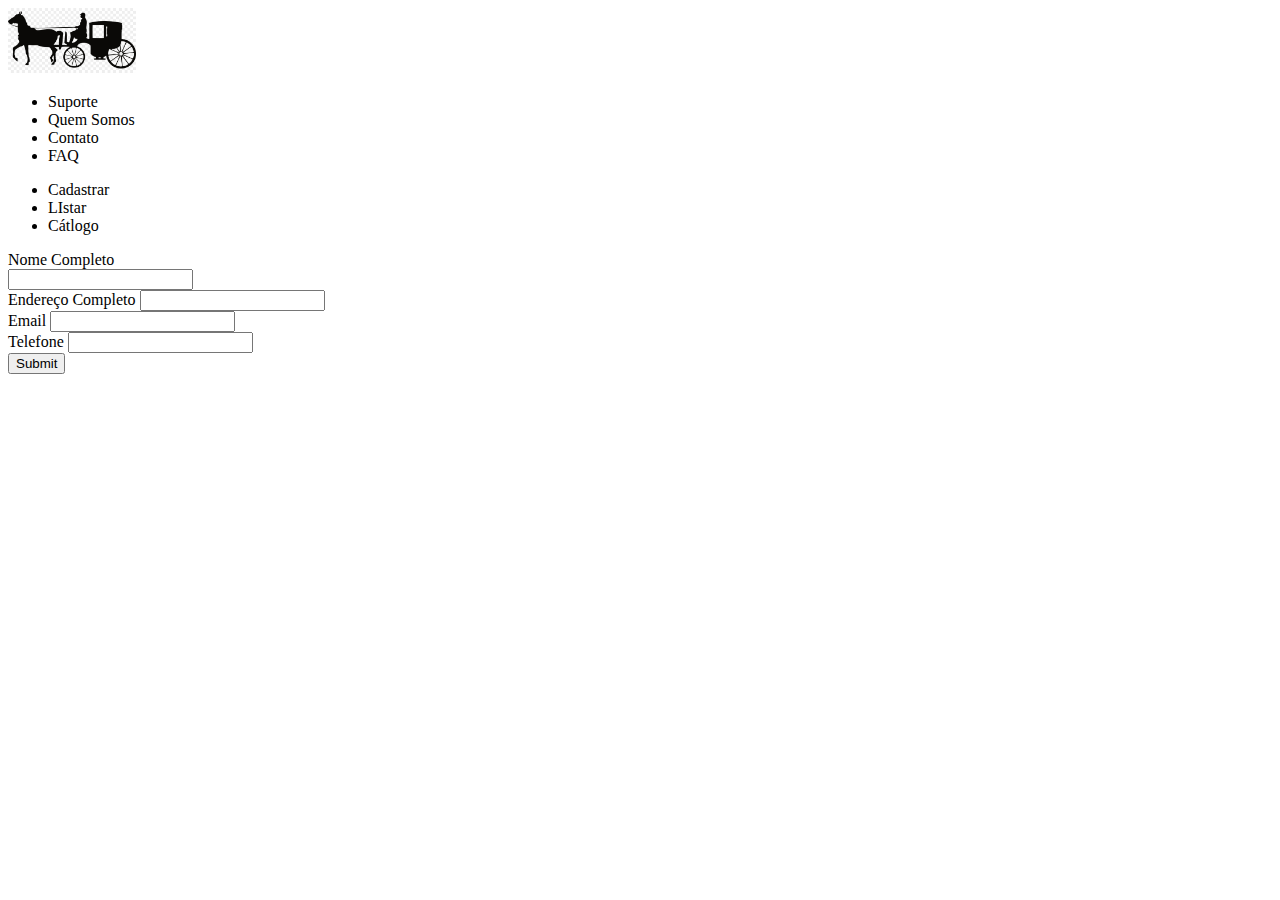
<file: aula2/index.html>
<!DOCTYPE html>
<html lang="en">

<head>
    <meta charset="UTF-8">
    <meta name="viewport" content="width=device-width, initial-scale=1.0">
    <link href="https://cdn.jsdelivr.net/npm/bootstrap@5.0.0-beta1/dist/css/bootstrap.min.css" rel="stylesheet"
        integrity="sha384-giJF6kkoqNQ00vy+HMDP7azOuL0xtbfIcaT9wjKHr8RbDVddVHyTfAAsrekwKmP1" crossorigin="anonymous">
    <title>Document</title>
</head>

<body>
    <div class="container">
        <div class="d-flex  justify-content-between align-items-center">
            <div>
                <img src="./assets/logo.png" alt="logo" width="128">
            </div>
            <ul class="list-inline fw-bold">
                <li class="list-inline-item">Suporte</li>
                <li class="list-inline-item">Quem Somos</li>
                <li class="list-inline-item">Contato</li>
                <li class="list-inline-item">FAQ</li>
            </ul>
        </div>
        <div class="d-flex mt-5">
            <div class="w-25">
                <ul class="list-group list-group-flush">
                    <li class="list-group-item">Cadastrar</li>
                    <li class="list-group-item">LIstar</li>
                    <li class="list-group-item">Cátlogo</li>
                </ul>
            </div>
            <div class="mx-5 w-75">
                <form>
                    <div class="from-group">
                        <label for="nome">Nome Completo</label><br>
                        <input type="text" class="form-control" id="nome">
                    </div>
                    <div class="form-group mt-3">
                        <label for="endereco">Endereço Completo</label>
                        <input type="text" class="form-control" id="endereco">
                    </div>
                    <div class="row">
                        <div class="form-group col mt-3">
                            <label for="email">Email</label>
                            <input type="email" class="form-control" id="email">
                        </div>
                        <div class="form-group col mt-3">
                            <label for="fone">Telefone</label>
                            <input type="tel" class="form-control" id="fone">
                        </div>
                    </div>
                    <input type="submit" class="btn mt-3 w-100 btn-outline-primary">
                </form>
            </div>
        </div>
    </div>
</body>

<script src="https://cdn.jsdelivr.net/npm/@popperjs/core@2.5.4/dist/umd/popper.min.js"
    integrity="sha384-q2kxQ16AaE6UbzuKqyBE9/u/KzioAlnx2maXQHiDX9d4/zp8Ok3f+M7DPm+Ib6IU" crossorigin="anonymous">
</script>
<script src="https://cdn.jsdelivr.net/npm/bootstrap@5.0.0-beta1/dist/js/bootstrap.min.js"
    integrity="sha384-pQQkAEnwaBkjpqZ8RU1fF1AKtTcHJwFl3pblpTlHXybJjHpMYo79HY3hIi4NKxyj" crossorigin="anonymous">
</script>

</html>
</file>
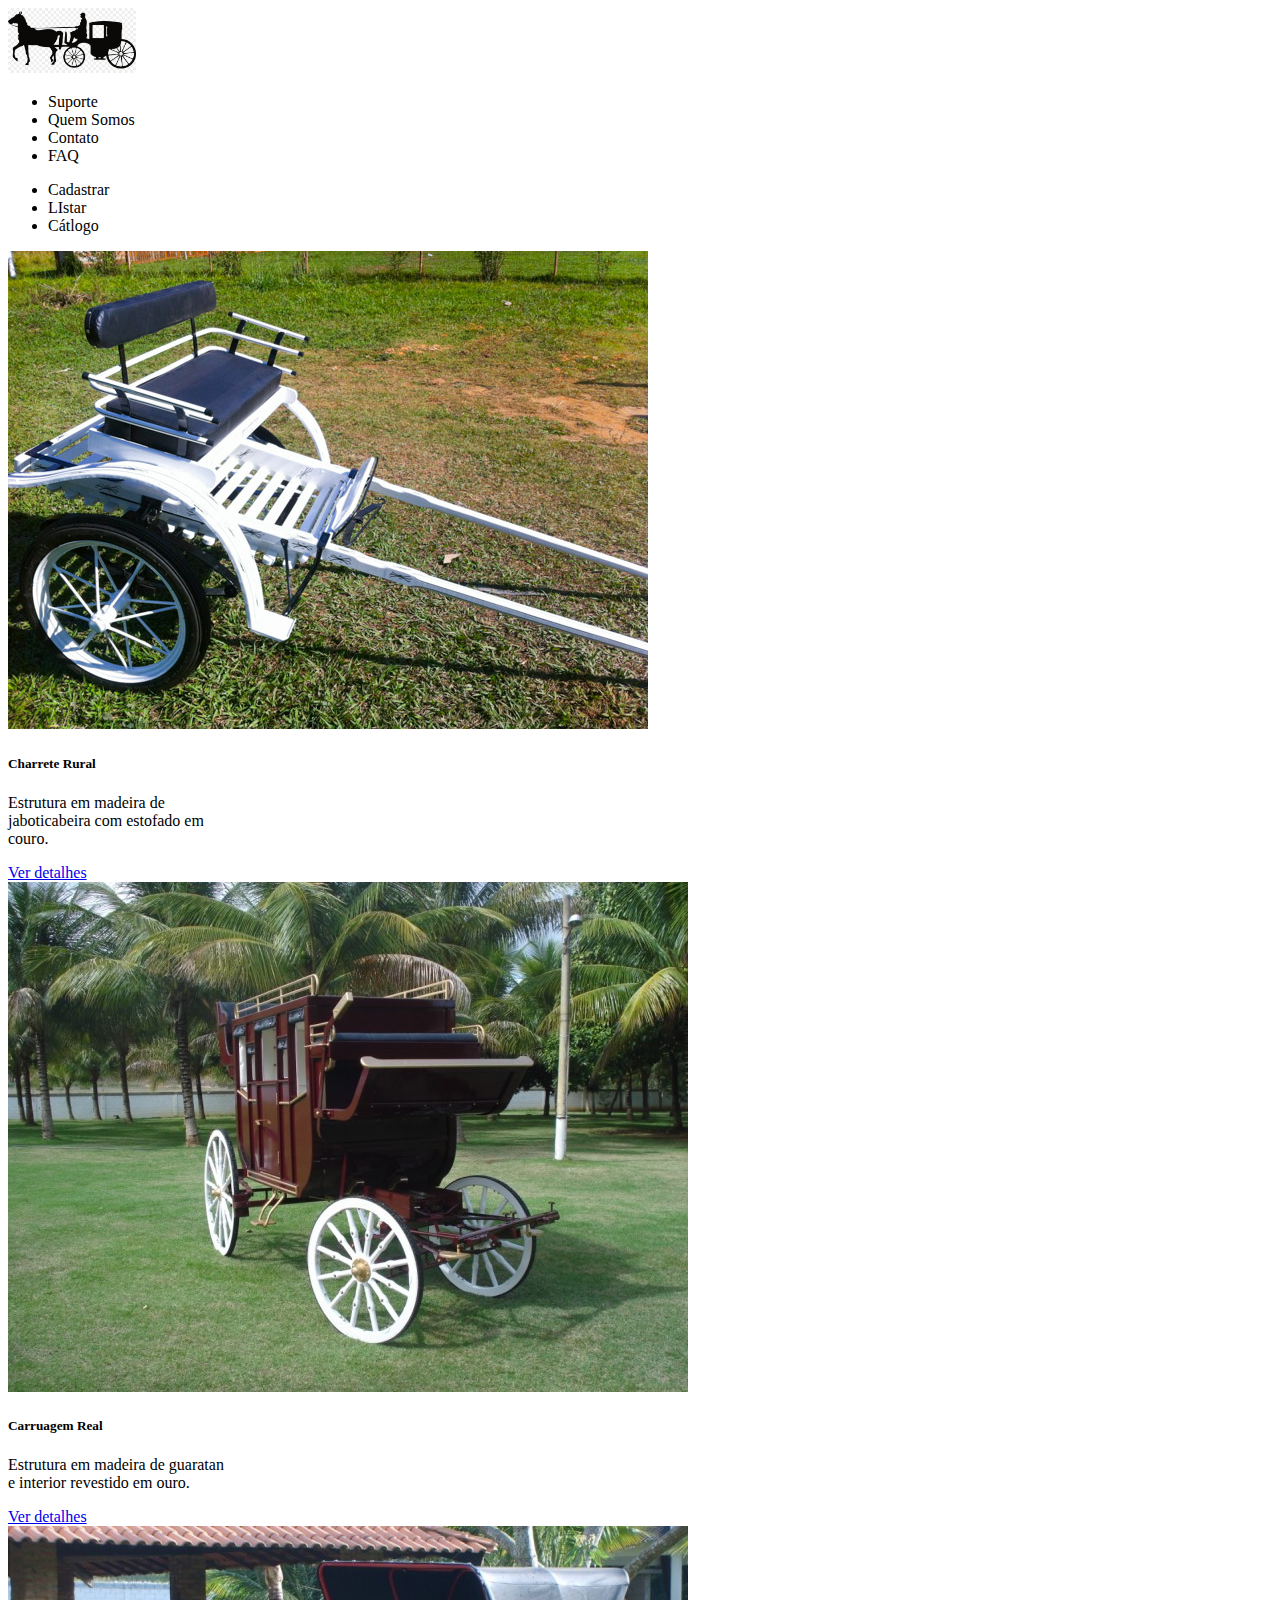
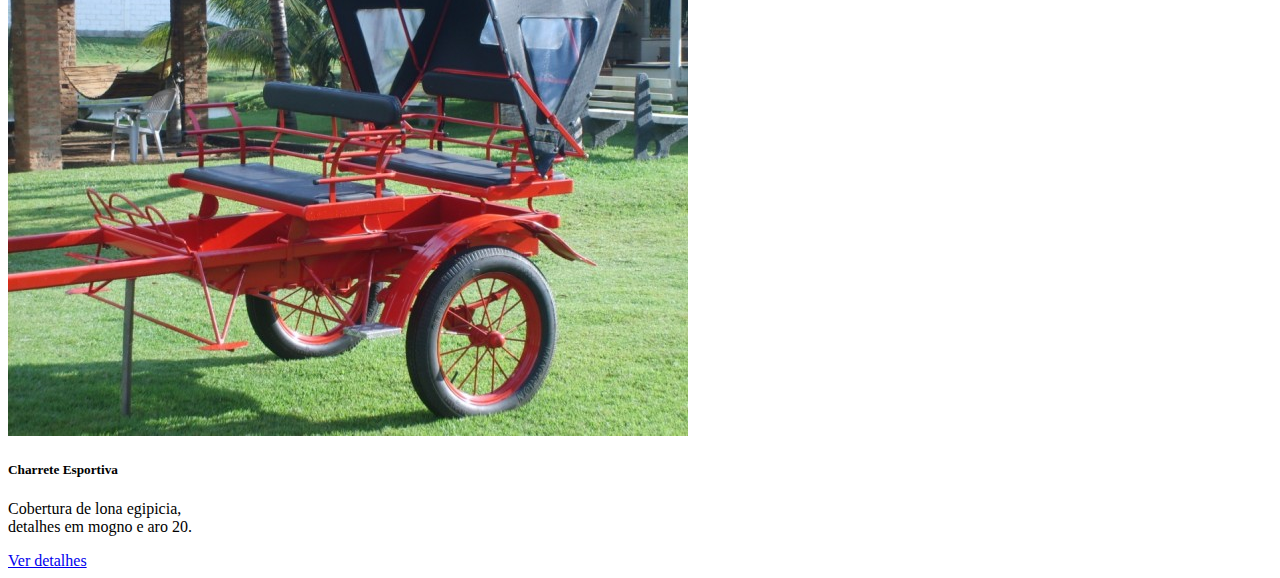
<file: aula2/catalogo.html>
<!DOCTYPE html>
<html lang="en">

<head>
    <meta charset="UTF-8">
    <meta name="viewport" content="width=device-width, initial-scale=1.0">
    <link href="https://cdn.jsdelivr.net/npm/bootstrap@5.0.0-beta1/dist/css/bootstrap.min.css" rel="stylesheet"
        integrity="sha384-giJF6kkoqNQ00vy+HMDP7azOuL0xtbfIcaT9wjKHr8RbDVddVHyTfAAsrekwKmP1" crossorigin="anonymous">
    <title>Document</title>
</head>

<body>
    <div class="container">
        <div class="d-flex  justify-content-between align-items-center">
            <div>
                <img src="./assets/logo.png" alt="logo" width="128">
            </div>
            <ul class="list-inline fw-bold">
                <li class="list-inline-item">Suporte</li>
                <li class="list-inline-item">Quem Somos</li>
                <li class="list-inline-item">Contato</li>
                <li class="list-inline-item">FAQ</li>
            </ul>
        </div>
        <div class="d-flex mt-5">
            <div class="w-25">
                <ul class="list-group list-group-flush">
                    <li class="list-group-item">Cadastrar</li>
                    <li class="list-group-item">LIstar</li>
                    <li class="list-group-item">Cátlogo</li>
                </ul>
            </div>
            <!--FIM DiV MENU LATERAL-->
            <!--DIV CONTEUDO-->
            <div class="mx-5 w-75 d-flex flex-wrap">
                <div class="card mx-3" style="width: 14rem">
                    <img src="assets/charrete_1.jpg" alt="c1" class="card-img-top">
                    <div class="card-body">
                        <h5 class="card-title">Charrete Rural</h5>
                        <p class="card-text">
                            Estrutura em madeira de jaboticabeira com estofado em couro.
                        </p>
                        <a href="#" class="btn btn-primary">Ver detalhes</a>
                    </div>
                </div>
                <div class="card mx-3" style="width: 14rem">
                    <img src="assets/carruagem_1.jpg" alt="c1" class="card-img-top">
                    <div class="card-body">
                        <h5 class="card-title">Carruagem Real</h5>
                        <p class="card-text">
                            Estrutura em madeira de guaratan e interior revestido em ouro.
                        </p>
                        <a href="#" class="btn btn-primary">Ver detalhes</a>
                    </div>
                </div>
                <div class="card mx-3" style="width: 14rem">
                    <img src="assets/charrete_3.jpg" alt="c1" class="card-img-top">
                    <div class="card-body">
                        <h5 class="card-title">Charrete Esportiva</h5>
                        <p class="card-text">
                            Cobertura de lona egipicia, detalhes em mogno e aro 20.
                        </p>
                        <a href="#" class="btn btn-primary">Ver detalhes</a>
                    </div>
                </div>
            </div>
            <!--FIM DO CONTEUDO-->
        </div>
    </div>
</body>

<script src="https://cdn.jsdelivr.net/npm/@popperjs/core@2.5.4/dist/umd/popper.min.js"
    integrity="sha384-q2kxQ16AaE6UbzuKqyBE9/u/KzioAlnx2maXQHiDX9d4/zp8Ok3f+M7DPm+Ib6IU" crossorigin="anonymous">
</script>
<script src="https://cdn.jsdelivr.net/npm/bootstrap@5.0.0-beta1/dist/js/bootstrap.min.js"
    integrity="sha384-pQQkAEnwaBkjpqZ8RU1fF1AKtTcHJwFl3pblpTlHXybJjHpMYo79HY3hIi4NKxyj" crossorigin="anonymous">
</script>

</html>
</file>
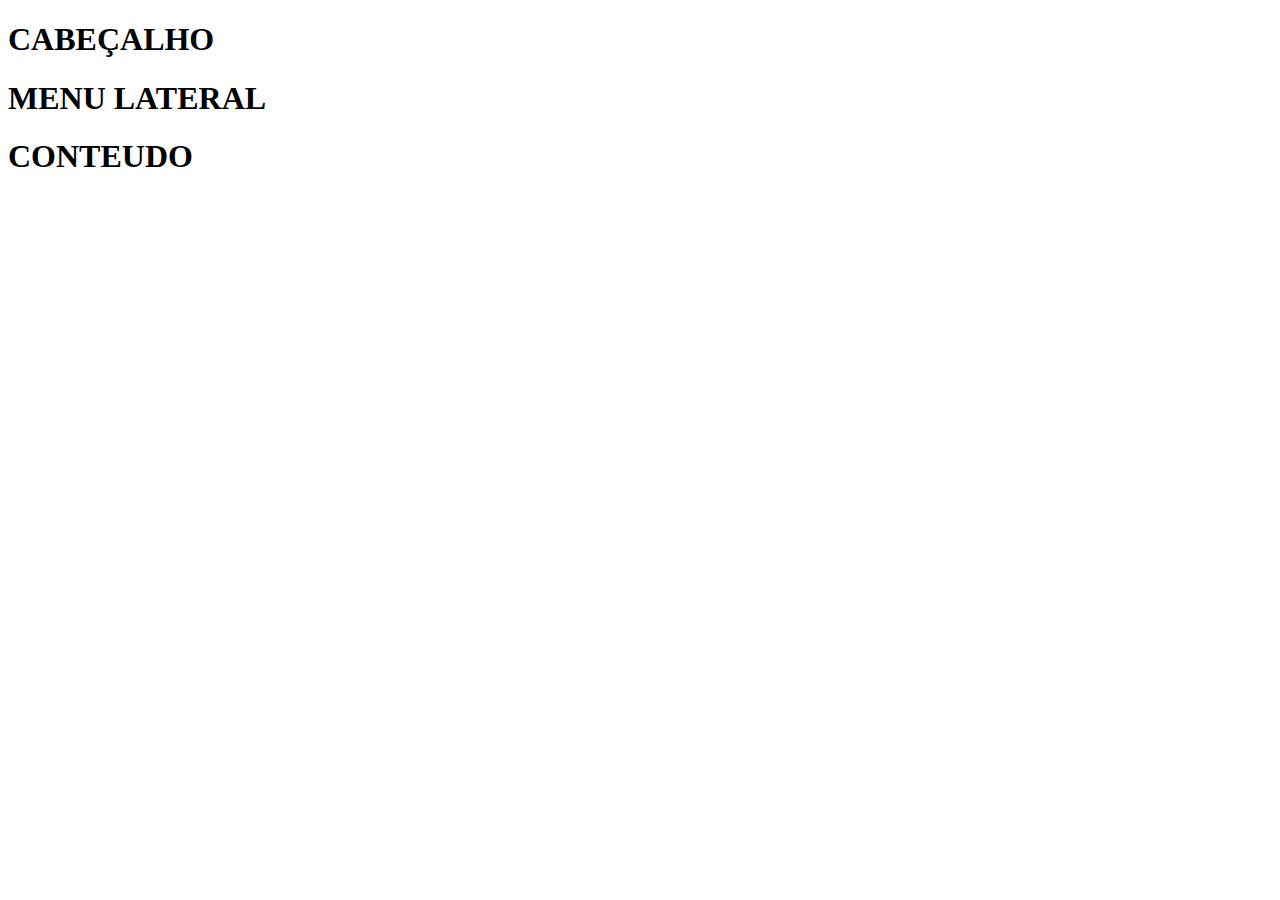
<file: aula2/index-grid.html>
<!DOCTYPE html>
<html lang="en">

<head>
    <meta charset="UTF-8">
    <meta name="viewport" content="width=device-width, initial-scale=1.0">
    <link href="https://cdn.jsdelivr.net/npm/bootstrap@5.0.0-beta1/dist/css/bootstrap.min.css" rel="stylesheet"
        integrity="sha384-giJF6kkoqNQ00vy+HMDP7azOuL0xtbfIcaT9wjKHr8RbDVddVHyTfAAsrekwKmP1" crossorigin="anonymous">
    <title>Document</title>
</head>

<body>

    <div class="container-fluid">

        <!-- <div class="row">
            <div class="col-6 bg-primary">
                <h2>Coluna 1</h2>
            </div>
            <div class="col-6 bg-warning">
                <h2>Coluna 2</h2>
            </div>
        </div>

        <div class="row">
            <div class="col col-sm-6 bg-success">
                <h2>LINHA 2 - Coluna 1</h2>
            </div>
            <div class="col col-sm-6 bg-secondary">
                <h2>LINHA 2 - Coluna 2</h2>
            </div>
            <div class="col bg-dark">
                <h2>LINHA 2 - Coluna 3</h2>
            </div>
        </div>-->
        <div class="row">
            <div class="col bg-primary">
                <h1>CABEÇALHO</h1>
            </div>
            <div class="row">
                <div class="col-3 bg-success">
                    <h1>MENU LATERAL</h1>
                </div>
                <div class="col-9 bg-warning">
                    <h1>CONTEUDO</h1>
                </div>
            </div>
        </div>
    </div>

</body>

<script src="https://cdn.jsdelivr.net/npm/@popperjs/core@2.5.4/dist/umd/popper.min.js"
    integrity="sha384-q2kxQ16AaE6UbzuKqyBE9/u/KzioAlnx2maXQHiDX9d4/zp8Ok3f+M7DPm+Ib6IU" crossorigin="anonymous">
</script>
<script src="https://cdn.jsdelivr.net/npm/bootstrap@5.0.0-beta1/dist/js/bootstrap.min.js"
    integrity="sha384-pQQkAEnwaBkjpqZ8RU1fF1AKtTcHJwFl3pblpTlHXybJjHpMYo79HY3hIi4NKxyj" crossorigin="anonymous">
</script>

</html>
</file>
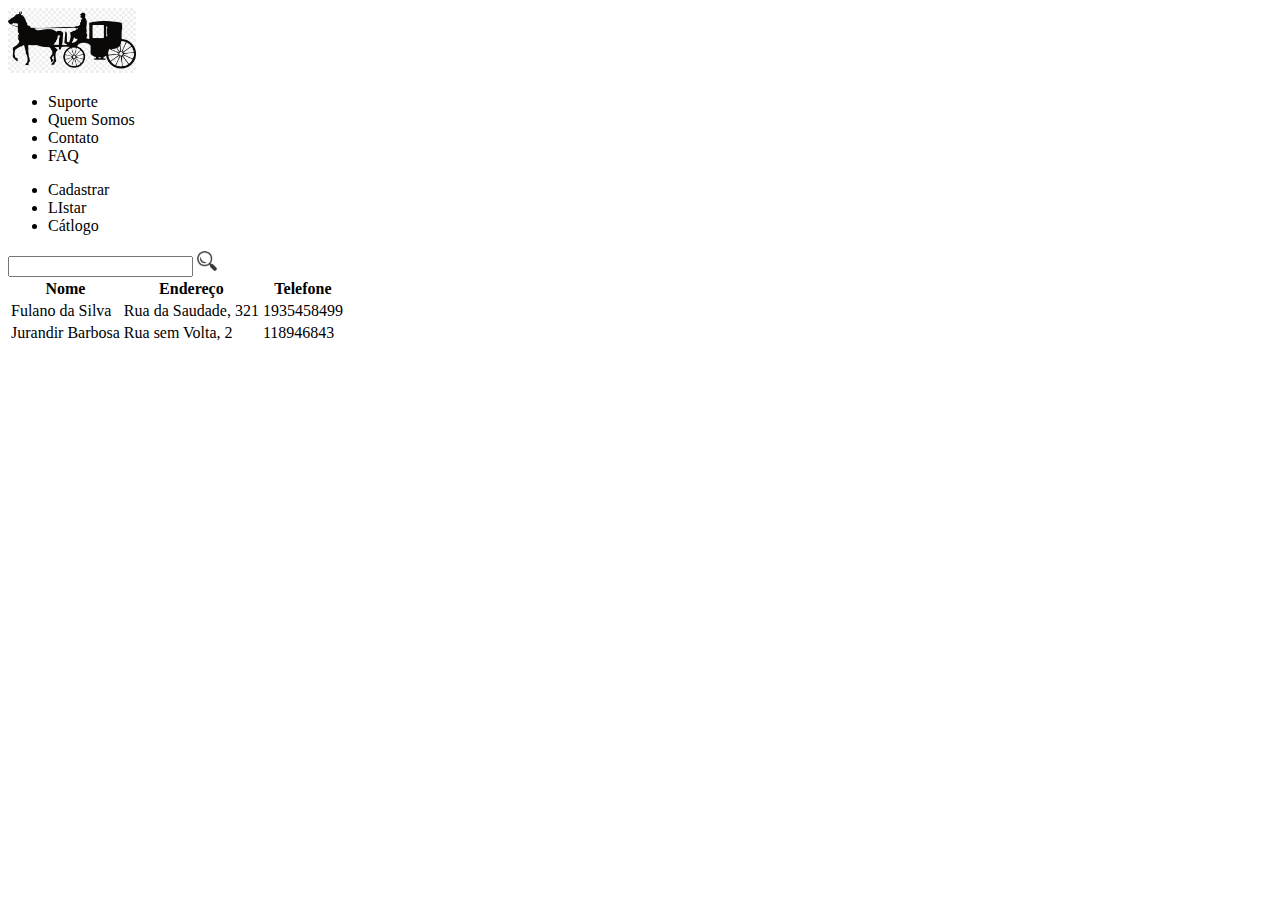
<file: aula2/listar.html>
<!DOCTYPE html>
<html lang="en">

<head>
    <meta charset="UTF-8">
    <meta name="viewport" content="width=device-width, initial-scale=1.0">
    <link href="https://cdn.jsdelivr.net/npm/bootstrap@5.0.0-beta1/dist/css/bootstrap.min.css" rel="stylesheet"
        integrity="sha384-giJF6kkoqNQ00vy+HMDP7azOuL0xtbfIcaT9wjKHr8RbDVddVHyTfAAsrekwKmP1" crossorigin="anonymous">
    <title>Document</title>
</head>

<body>
    <div class="container">
        <div class="d-flex  justify-content-between align-items-center">
            <div>
                <img src="./assets/logo.png" alt="logo" width="128">
            </div>
            <ul class="list-inline fw-bold">
                <li class="list-inline-item">Suporte</li>
                <li class="list-inline-item">Quem Somos</li>
                <li class="list-inline-item">Contato</li>
                <li class="list-inline-item">FAQ</li>
            </ul>
        </div>
        <div class="d-flex mt-5">
            <div class="w-25">
                <ul class="list-group list-group-flush">
                    <li class="list-group-item">Cadastrar</li>
                    <li class="list-group-item">LIstar</li>
                    <li class="list-group-item">Cátlogo</li>
                </ul>
            </div>
            <!--FIM DiV MENU LATERAL-->
            <!--DIV CONTEUDO-->
            <div class="mx-5 w-75">
                <div class="form-group d-flex justify-content-end">
                    <input type="text" class="form-control w-25">
                    <span class="input-group-text">
                        <img src="./assets/search.png" width="20" alt="search">
                    </span>
                </div>
                <div class="table-responsive mt-3">
                    <table class="table table-striped table-dark">
                        <thead class="table-dark">
                            <tr>
                                <th>Nome</th>
                                <th>Endereço</th>
                                <th>Telefone</th>
                            </tr>
                        </thead>
                        <tbody>
                            <tr>
                                <td>Fulano da Silva </td>
                                <td>Rua da Saudade, 321</td>
                                <td>1935458499</td>
                            </tr>
                            <tr>
                                <td>Jurandir Barbosa </td>
                                <td>Rua sem Volta, 2</td>
                                <td>118946843</td>
                            </tr>
                        </tbody>
                    </table>
                </div>
            </div>
        </div>
    </div>
</body>

<script src="https://cdn.jsdelivr.net/npm/@popperjs/core@2.5.4/dist/umd/popper.min.js"
    integrity="sha384-q2kxQ16AaE6UbzuKqyBE9/u/KzioAlnx2maXQHiDX9d4/zp8Ok3f+M7DPm+Ib6IU" crossorigin="anonymous">
</script>
<script src="https://cdn.jsdelivr.net/npm/bootstrap@5.0.0-beta1/dist/js/bootstrap.min.js"
    integrity="sha384-pQQkAEnwaBkjpqZ8RU1fF1AKtTcHJwFl3pblpTlHXybJjHpMYo79HY3hIi4NKxyj" crossorigin="anonymous">
</script>

</html>
</file>
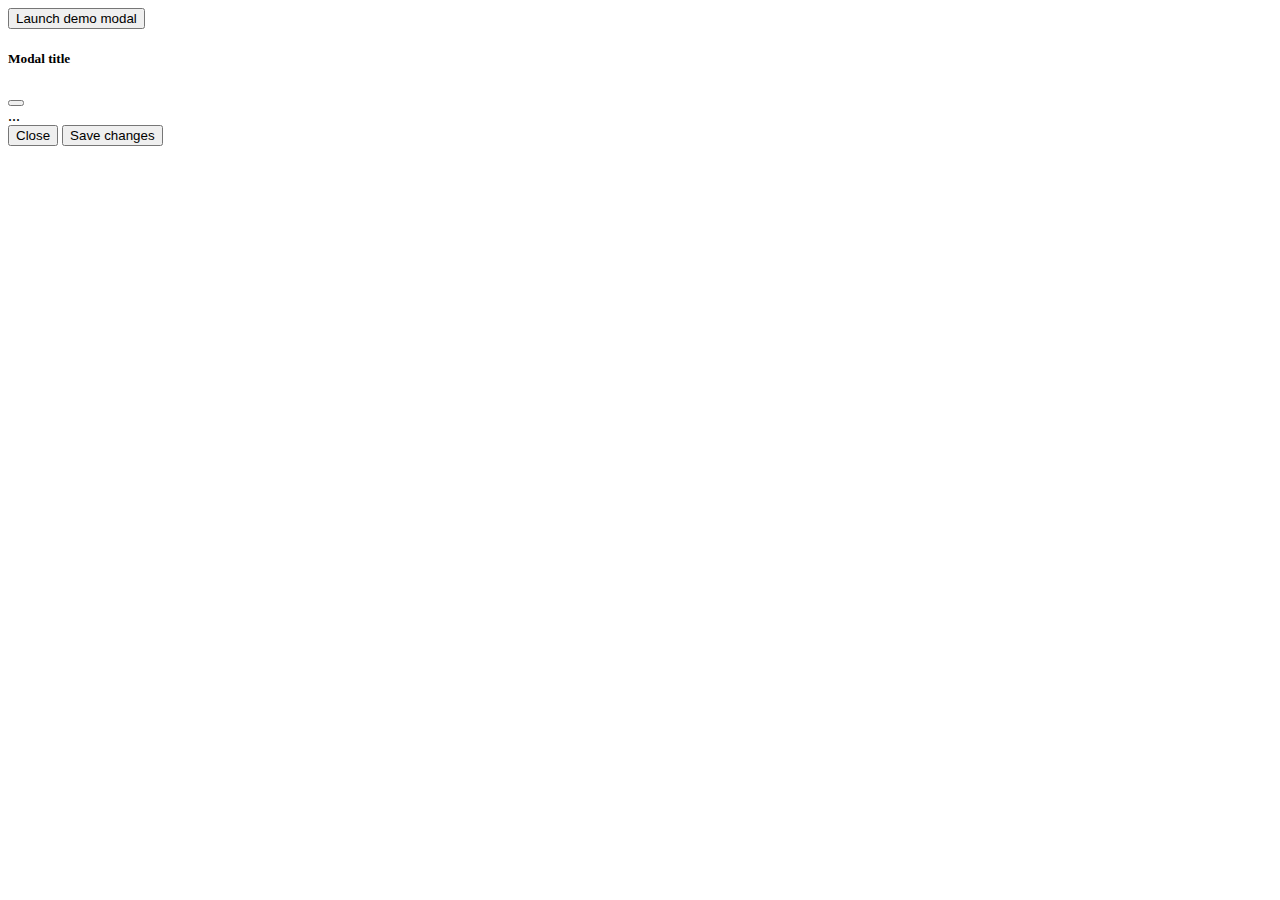
<file: aula2/modal.html>
<!DOCTYPE html>
<html lang="en">

<head>
    <meta charset="UTF-8">
    <meta name="viewport" content="width=device-width, initial-scale=1.0">
    <link href="https://cdn.jsdelivr.net/npm/bootstrap@5.0.0-beta1/dist/css/bootstrap.min.css" rel="stylesheet"
        integrity="sha384-giJF6kkoqNQ00vy+HMDP7azOuL0xtbfIcaT9wjKHr8RbDVddVHyTfAAsrekwKmP1" crossorigin="anonymous">
    <title>Document</title>
</head>

<body>
    <div class="containr">
        <!-- Button trigger modal -->
        <button type="button" class="btn btn-primary" data-bs-toggle="modal" data-bs-target="#exampleModal">
            Launch demo modal
        </button>

        <!-- Modal -->
        <div class="modal fade" id="exampleModal" tabindex="-1" aria-labelledby="exampleModalLabel" aria-hidden="true">
            <div class="modal-dialog">
                <div class="modal-content">
                    <div class="modal-header">
                        <h5 class="modal-title" id="exampleModalLabel">Modal title</h5>
                        <button type="button" class="btn-close" data-bs-dismiss="modal" aria-label="Close"></button>
                    </div>
                    <div class="modal-body">
                        ...
                    </div>
                    <div class="modal-footer">
                        <button type="button" class="btn btn-secondary" data-bs-dismiss="modal">Close</button>
                        <button type="button" class="btn btn-primary">Save changes</button>
                    </div>
                </div>
            </div>
        </div>
    </div>
</body>

<script src="https://cdn.jsdelivr.net/npm/@popperjs/core@2.5.4/dist/umd/popper.min.js"
    integrity="sha384-q2kxQ16AaE6UbzuKqyBE9/u/KzioAlnx2maXQHiDX9d4/zp8Ok3f+M7DPm+Ib6IU" crossorigin="anonymous">
</script>
<script src="https://cdn.jsdelivr.net/npm/bootstrap@5.0.0-beta1/dist/js/bootstrap.min.js"
    integrity="sha384-pQQkAEnwaBkjpqZ8RU1fF1AKtTcHJwFl3pblpTlHXybJjHpMYo79HY3hIi4NKxyj" crossorigin="anonymous">
</script>

</html>
</file>
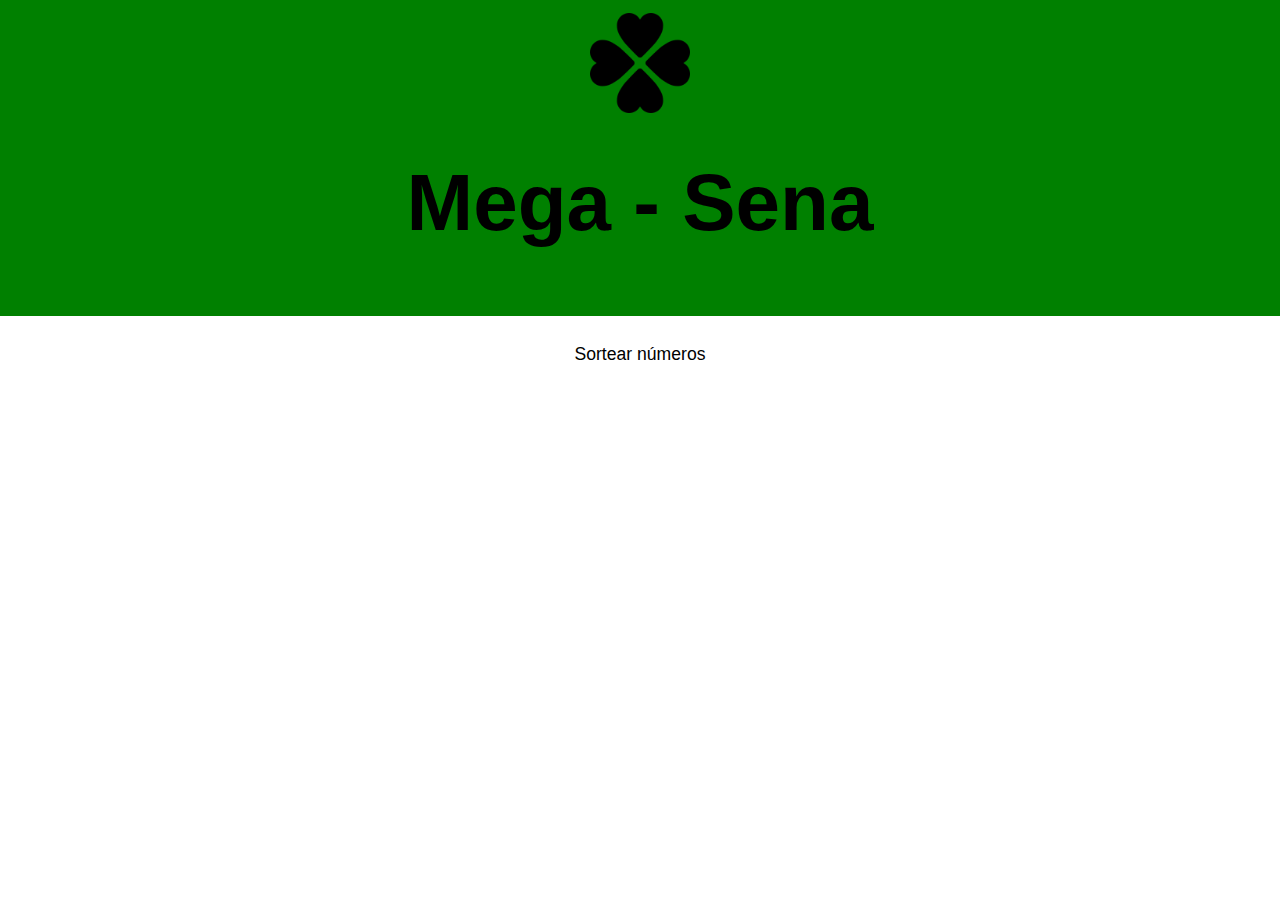
<file: DesafioMegaSena/gerador/gerador.html>
<!DOCTYPE html>
<html lang="en">

<head>
    <meta charset="UTF-8">
    <meta name="viewport" content="width=device-width, initial-scale=1.0">
    <link rel="stylesheet" type="text/css" href="style.css" />
    <title>Gerador de Jogos</title>
</head>

<body>
    <table>
        <thead>
            <th>
                <img src="../imagens/trevo.png" style=" width: 100px;">
                <h1>Mega - Sena</h1>
            </th>
        </thead>
    </table>

    <div class="container">
        <div class="sortear">
            <input type="button" value="Sortear números" onclick="jogar()" class="bt">
        </div>
    </div>

    <script src="gerador.js"></script>
</body>

</html>
</file>
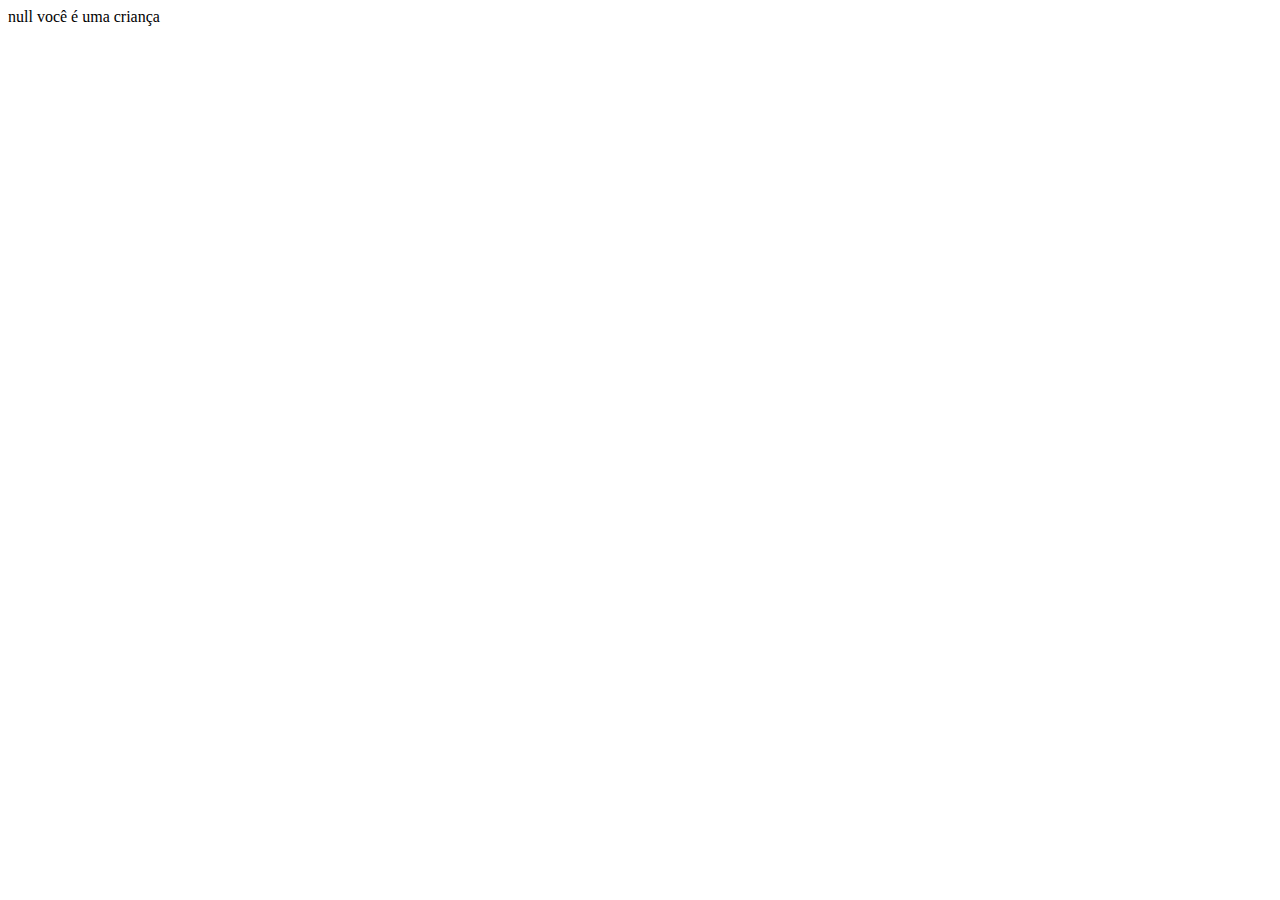
<file: desafios/desafio1/idade.html>
<!DOCTYPE html>
<html lang="en">

<head>
    <meta charset="UTF-8">
    <meta name="viewport" content="width=device-width, initial-scale=1.0">
    <title>Categorização</title>
</head>

<body>

    <script>
        var nome = prompt("Digite seu nome");
        var idade = prompt("Digite sua idade");

        if (idade < 13) {
            document.write(nome, " você é uma criança");
        } else if (idade < 18) {
            document.write(nome, " você é um adolecente");
        } else if (idade < 60) {
            document.write(nome, " você é um atuldo(a)");
        } else
            document.write(nome, " você é velho(a)");
    </script>
</body>

</html>
</file>
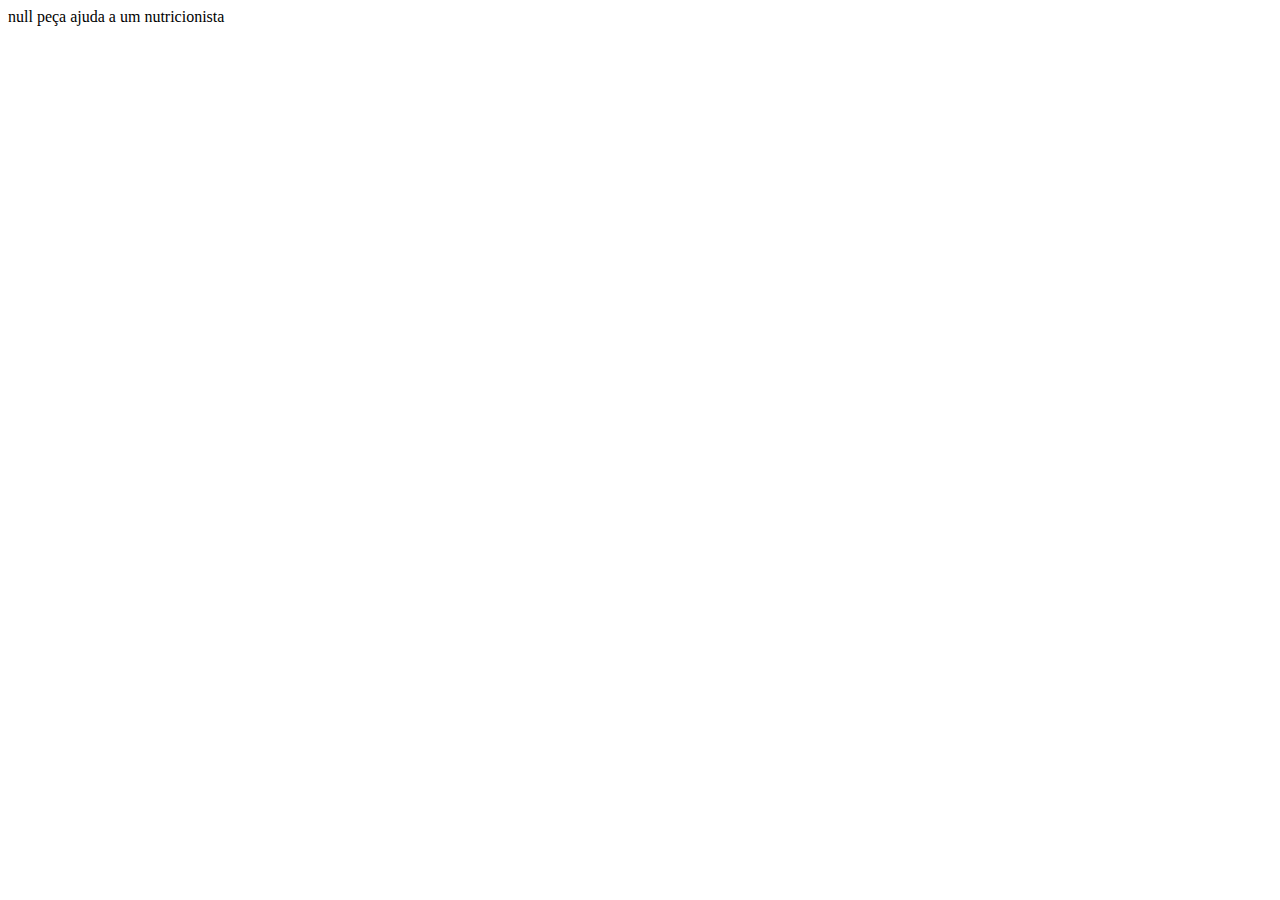
<file: desafios/desafio2/imc.html>
<!DOCTYPE html>
<html lang="en">

<head>
    <meta charset="UTF-8">
    <meta name="viewport" content="width=device-width, initial-scale=1.0">
    <title>Caluculo do IMC</title>
</head>

<body>

    <script>
        var nome = prompt("Digite seu nome");
        var altura = prompt("Digite sua altura");
        var peso = prompt("Digite seu peso");
        imc = peso / (altura * altura);

        if (imc < 18.5) {
            document.write(nome, " você está fitness");
        } else if (imc > 18.5 && imc < 25) {
            document.write(nome, " você está sarado(a)");
        } else if (imc > 25 && imc < 30) {
            document.write(nome, " você está fofinho(a)");
        } else
            document.write(nome, " peça ajuda a um nutricionista");
    </script>
</body>

</html>
</file>
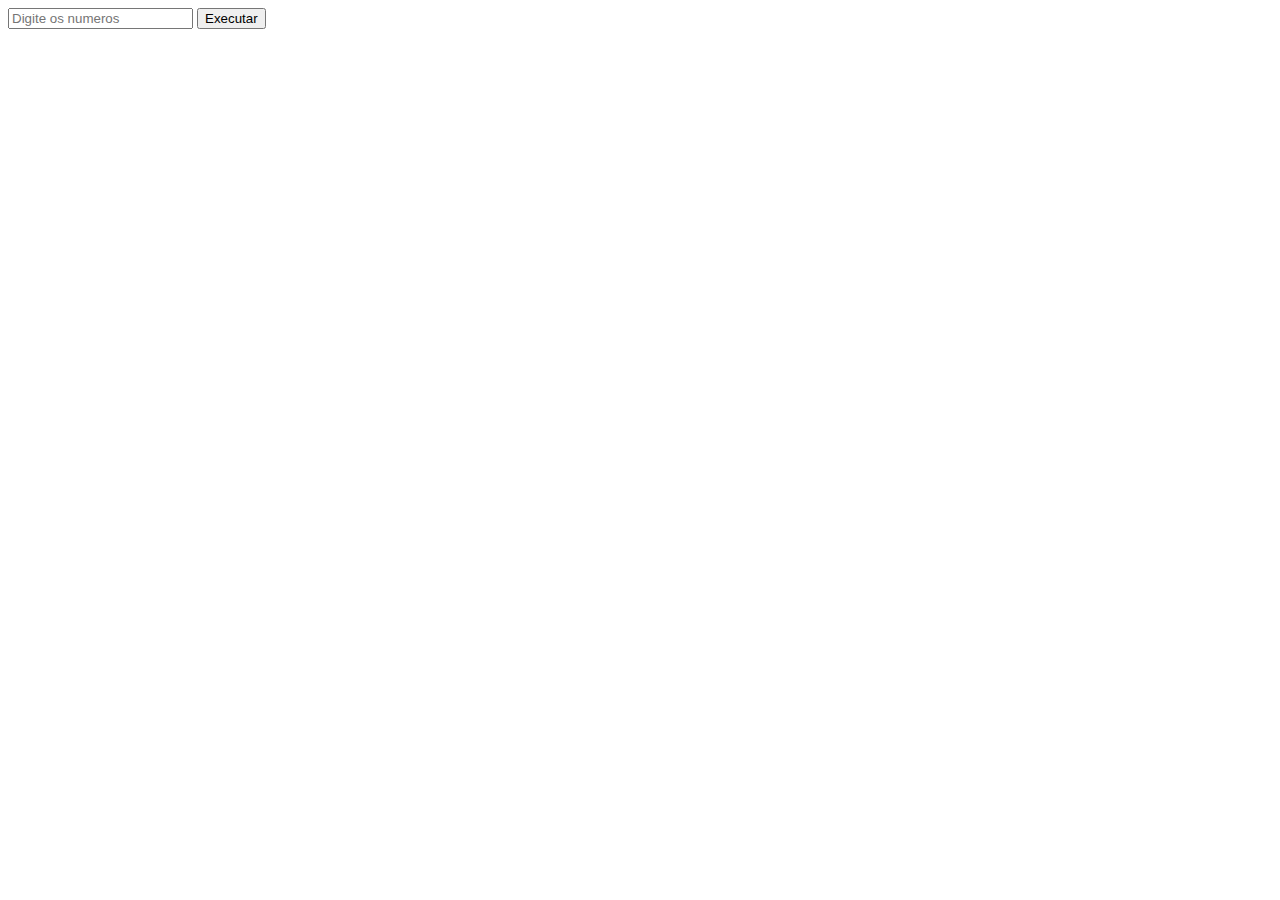
<file: desafios/desafio4/imparpar.html>
<!DOCTYPE html>
<html lang="en">

<head>
    <meta charset="UTF-8">
    <meta name="viewport" content="width=device-width, initial-scale=1.0">
    <title>Document</title>
</head>
<input type="text" id="numeros" placeholder="Digite os numeros" />
<input type="button" value="Executar" onclick="classificar()" /><br /><br />
<label id="saida"></label>

<body>
    <script>
        const num = document.getElementById("numeros");
        const saida = document.getElementById("saida");
        var impar = 0;
        var par = 0;

        function classificar() {
            let vetor = num.value.split(" ");
            for (i = 0; i < vetor.length; i++) {
                if (vetor[i] % 2 != 1) {
                    par++;
                } else {
                    impar++;
                }
            }

            let result = "";
            if (par > 0) {
                if (par > 1) result += `${par} pares<br/>`;
                else result += `${par} par<br/>`;
            }
            if (impar > 0) {
                if (impar > 1) result += `${impar} impares<br/>`;
                else result += `${impar} impar<br/>`;
            }
            saida.innerHTML = result;
            impar = 0;
            par = 0;
        }
    </script>
</body>

</html>
</file>
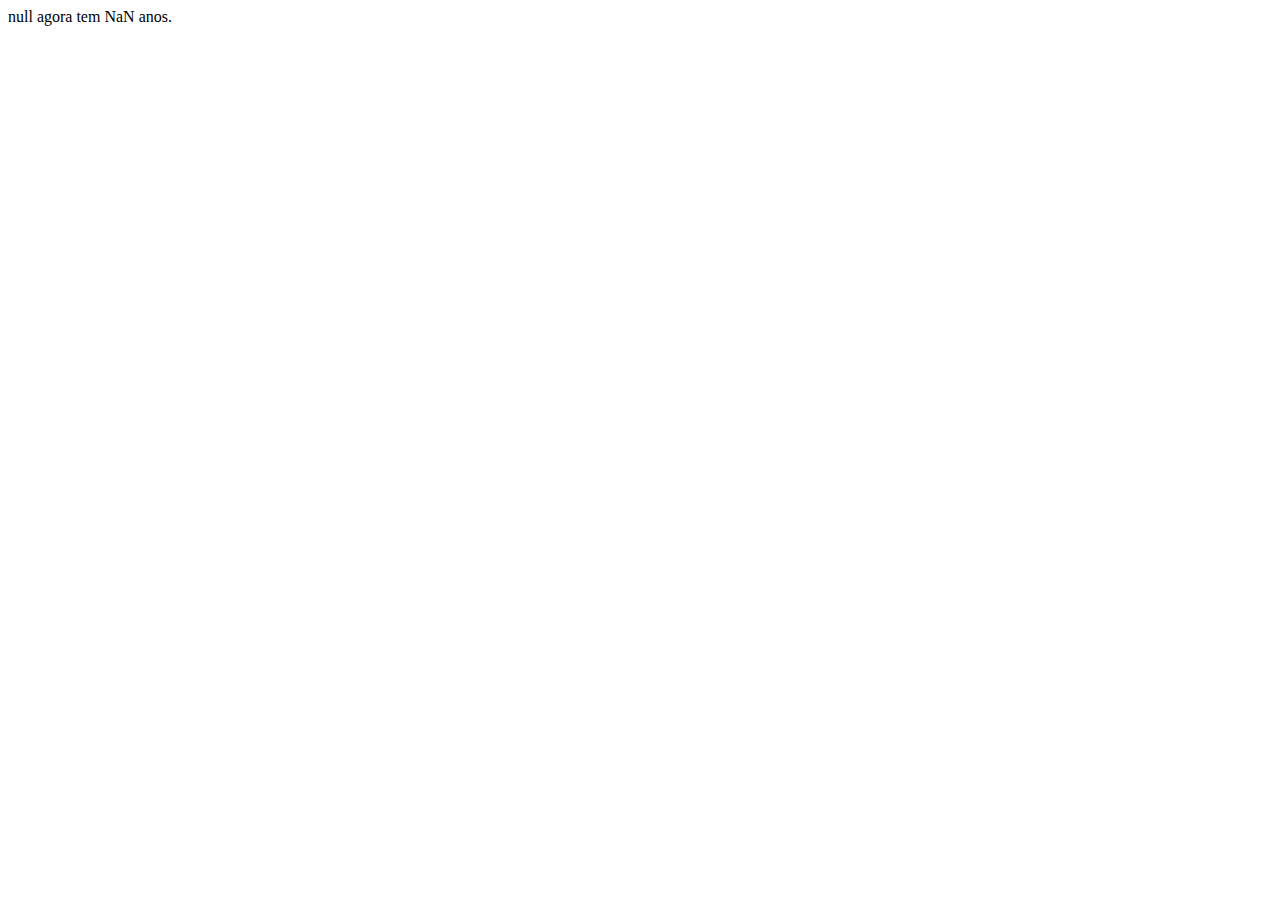
<file: desafios/desafio5/calculodeidade.html>
<!DOCTYPE html>
<html lang="en">

<head>
    <meta charset="UTF-8">
    <meta name="viewport" content="width=device-width, initial-scale=1.0">
    <title>Caluculo da idade</title>
</head>

<body>

    <script>
        var nome = prompt("Digite seu nome");
        var idade = prompt("Digite sua idade");
        var num = 1;

        calculo = parseInt(idade) + parseInt(num);

        document.write(nome, " agora tem ", calculo, " anos.");
    </script>

</body>

</html>
</file>
<file: DesafioMegaSena/gerador/style.css>
body {
    min-width: 40px;
    max-width: 2000px;
    min-height: 50px;
    max-height: 350px;
    margin: auto;
}

td,
th {
    padding: .7em;
    margin: 0;
    text-align: center;
}

table {
    width: 100%;
    margin-bottom: .5em;
    table-layout: fixed;
    text-align: center;
    background-color: green;
}

h1 {
    margin-top: 40px;
    text-align: center;
    font-family: Arial, Helvetica, sans-serif;
    font-size: 5rem;
    color: black;
}

.container {
    width: 100%;
    display: flex;
    flex-direction: column;
    align-items: center;
}

.bt {
    border: 0;
    padding: 10px;
    width: 200px;
    height: 50px;
    display: inline-block;
    margin: 10px;
    cursor: pointer;
    border-radius: 4px;
}

.sortear input[type="button"] {
    border: none;
    outline: none;
    height: 35px;
    font-family: Arial, Helvetica, sans-serif;
    font-size: 1.1rem;
    color: rgb(0, 0, 0);
    background-color: #fff;
    border-radius: 20px;
    transition: 0.2s;
}

.sortear input[type="button"]:hover {
    cursor: pointer;
    background: rgb(46, 143, 22);
    transition: 0.2s;
}
</file>
